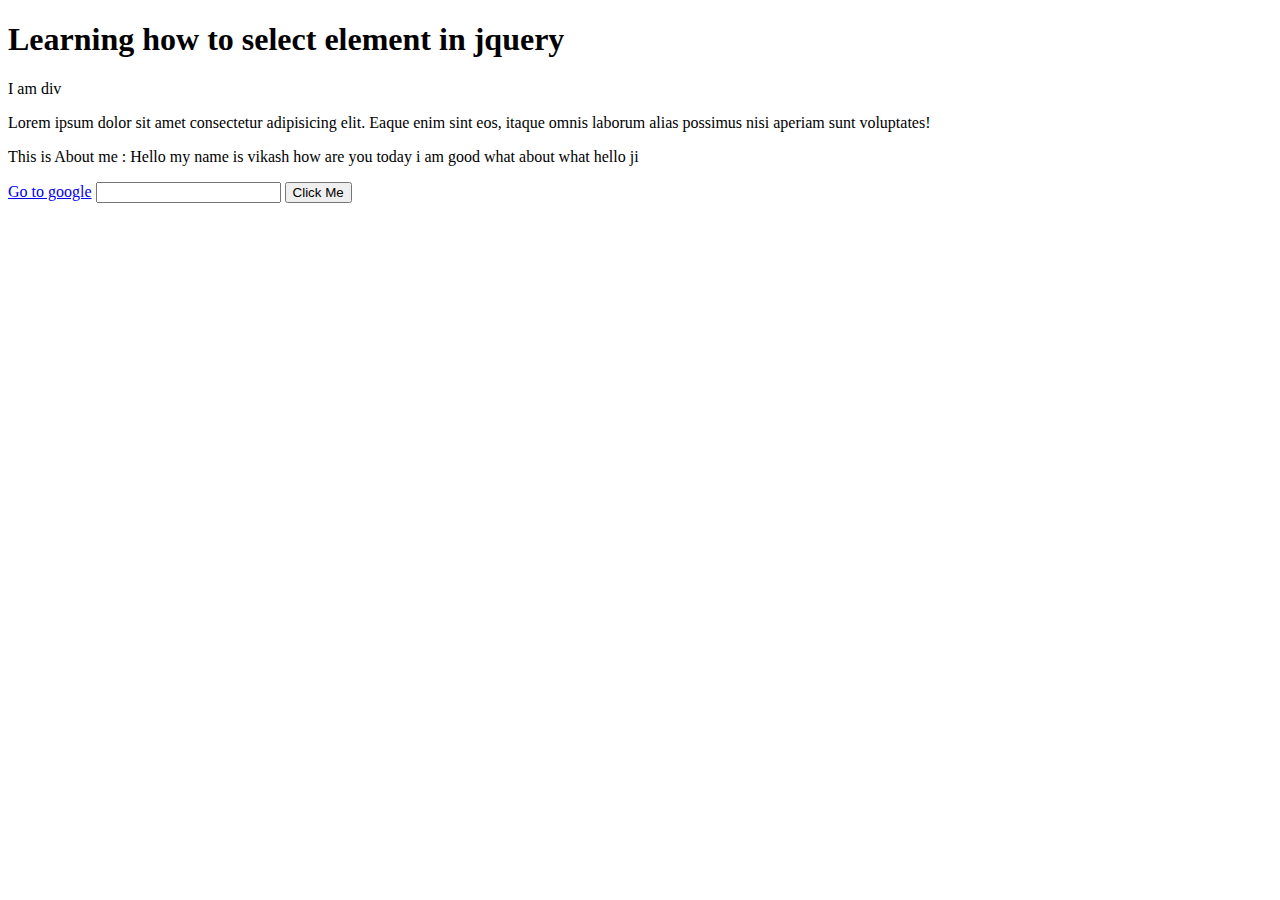
<file: index.html>
<!DOCTYPE html>
<html lang="en">
<head>
    <meta charset="UTF-8">
    <meta http-equiv="X-UA-Compatible" content="IE=edge">
    <meta name="viewport" content="width=device-width, initial-scale=1.0">
    <title>jquery</title>
    <link rel="stylesheet" href="style.css">
</head>
<body>
    <h1 id="heading">Learning how to select element in jquery</h1>
    <div>I am div
        <p class="para" style="display: block;">Lorem ipsum dolor sit amet consectetur adipisicing elit. Eaque enim sint eos, itaque omnis laborum alias possimus nisi aperiam sunt voluptates!</p>
        <p>This is About me : Hello my name is vikash how are you today i am good what about what hello ji</p>
    </div>
    <a href="https://www.google.com">Go to google</a>
    <input type="text" id="search">
    <button value="2">Click Me</button>
    <!-- jquery cdn or incoprating jquery-->
    <script src="https://code.jquery.com/jquery-3.6.0.js" integrity="sha256-H+K7U5CnXl1h5ywQfKtSj8PCmoN9aaq30gDh27Xc0jk=" crossorigin="anonymous"></script>
    <!-- <script src="script.js"></script> -->
    <script src="manuplateClassandStyle.js"></script>
    <!-- <script src="manuplateText.js"></script> -->
    <!-- <script src="manuplateAttribute.js"></script> -->
    <!-- <script src="EventListners.js"></script> -->
    <!-- <script src="ManuplateElement.js"></script> -->
    <!-- <script src="removeElement.js"></script> -->
</body>
</html>
</file>
<file: style.css>
.big-title{
    font-size:2rem;
    text-align:center;
    color: yellow;
    font-family: 'Segoe UI', Tahoma, Geneva, Verdana, sans-serif;
}

.margin{
    margin: 50px;
}
</file>
